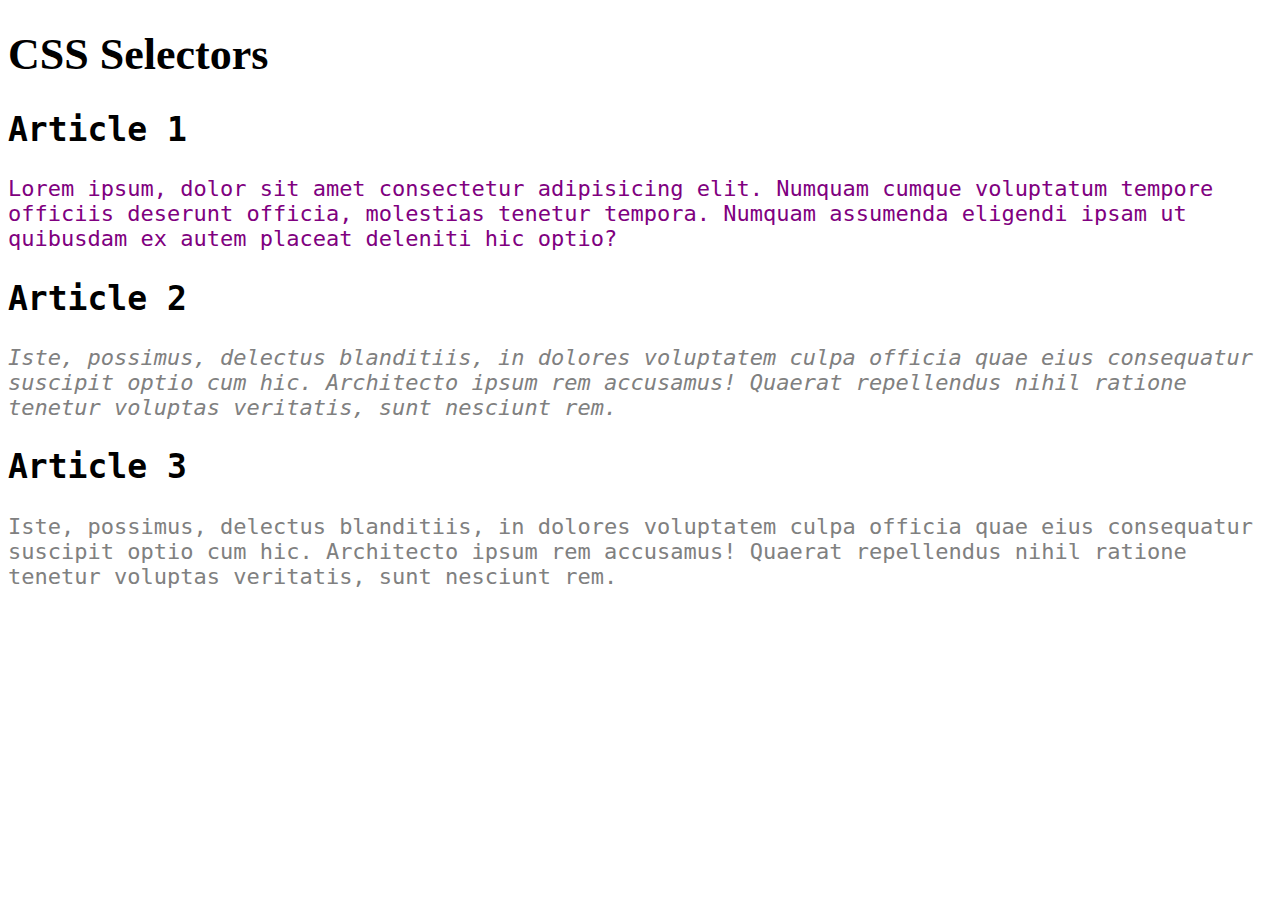
<file: 02selectors/index.html>
<!DOCTYPE html>
<html lang="en">

<head>
    <meta charset="UTF-8">
    <meta http-equiv="X-UA-Compatible" content="IE=edge">
    <meta name="viewport" content="width=device-width, initial-scale=1.0">
    <title>CSS Selectors</title>
    <link rel="stylesheet" href="css/style.css">
</head>

<body>
    <header>
        <h1>CSS Selectors</h1>
    </header>
    <main>
        <article>
            <h2>Article 1</h2>
            <p>Lorem ipsum, dolor sit amet consectetur adipisicing elit. Numquam cumque voluptatum tempore officiis
                deserunt
                officia, molestias tenetur tempora. Numquam assumenda eligendi ipsam ut quibusdam ex autem placeat
                deleniti
                hic optio?</p>
        </article>
        <article>
            <h2>Article 2</h2>
            <p id="second" class="gray">Iste, possimus, delectus blanditiis, in dolores voluptatem culpa officia quae
                eius
                consequatur
                suscipit optio
                cum hic. Architecto ipsum rem accusamus! Quaerat repellendus <span class="highlight">nihil</span>
                ratione tenetur voluptas
                veritatis,
                sunt
                nesciunt rem.</p>
        </article>
        <article>
            <h2>Article 3</h2>
            <p class="gray">Iste, possimus, delectus blanditiis, in dolores voluptatem culpa officia quae eius
                consequatur
                suscipit optio
                cum hic. Architecto <span class="highlight">ipsum</span> rem accusamus! Quaerat repellendus nihil
                ratione tenetur voluptas
                veritatis,
                sunt
                nesciunt rem.</p>
        </article>
    </main>
</body>

</html>
</file>
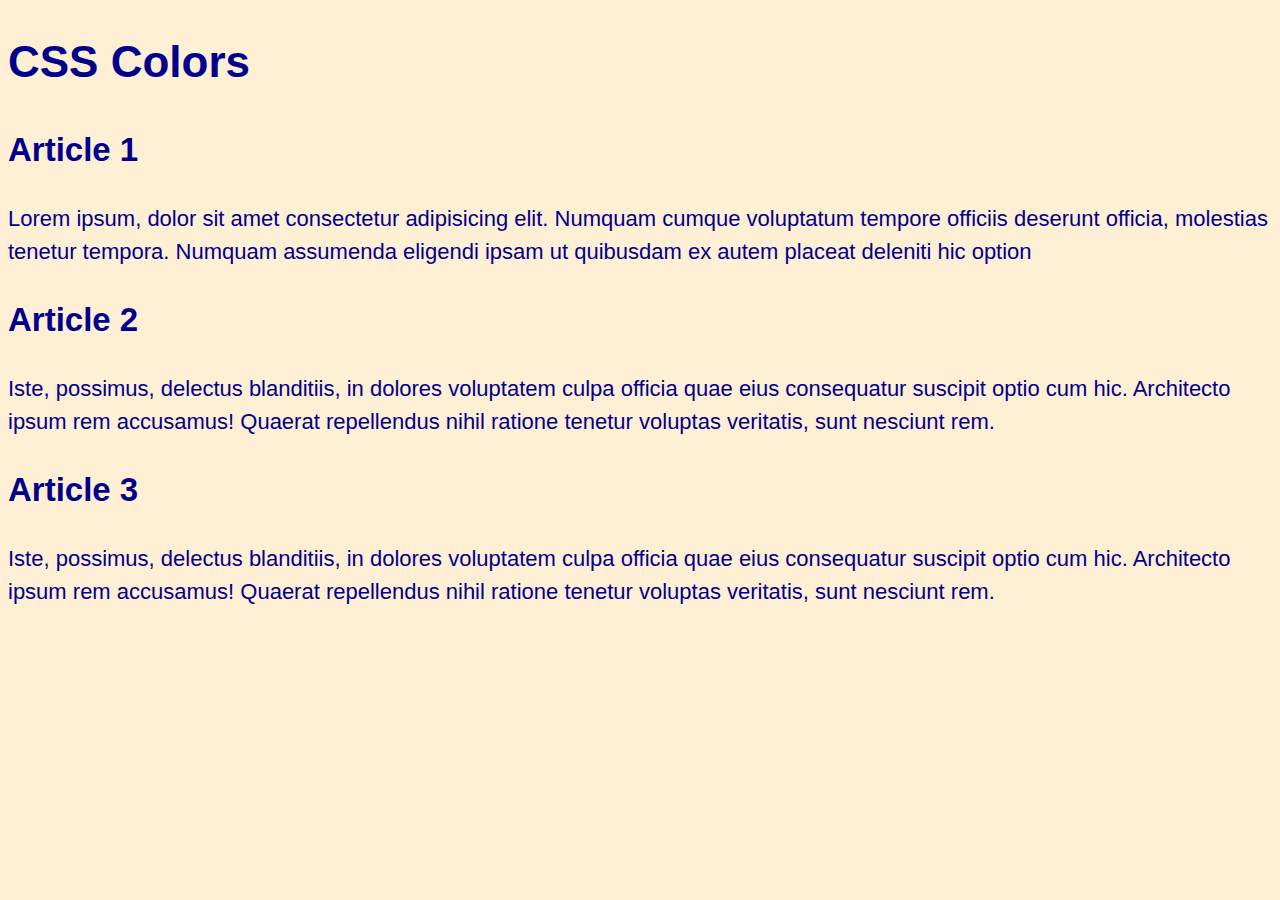
<file: 03colors/index.html>
<!DOCTYPE html>
<html lang="en">

<head>
  <meta charset="UTF-8">
  <meta http-equiv="X-UA-Compatible" content="IE=edge">
  <meta name="viewport" content="width=device-width, initial-scale=1.0">
  <title>CSS Colors</title>
  <link rel="stylesheet" href="css/style.css">
</head>

<body>
  <header>
    <h1>CSS Colors</h1>
  </header>
  <main>
    <article>
      <h2>Article 1</h2>
      <p class="one">Lorem ipsum, dolor sit amet consectetur adipisicing elit. Numquam cumque voluptatum tempore
        officiis
        deserunt
        officia, molestias tenetur tempora. Numquam assumenda eligendi ipsam ut quibusdam ex autem placeat
        deleniti
        hic option</p>
    </article>
    <article>
      <h2>Article 2</h2>
      <p class="two">Iste, possimus, delectus blanditiis, in dolores voluptatem culpa officia quae
        eius
        consequatur
        suscipit optio
        cum hic. Architecto ipsum rem accusamus! Quaerat repellendus <span>nihil</span> ratione tenetur voluptas
        veritatis,
        sunt
        nesciunt rem.</p>
    </article>
    <article>
      <h2>Article 3</h2>
      <p class="three">Iste, possimus, delectus blanditiis, in dolores voluptatem culpa officia quae eius
        consequatur
        suscipit optio
        cum hic. Architecto <span>ipsum</span> rem accusamus! Quaerat repellendus nihil ratione tenetur voluptas
        veritatis,
        sunt
        nesciunt rem.</p>
    </article>

  </main>
</body>

</html>
</file>
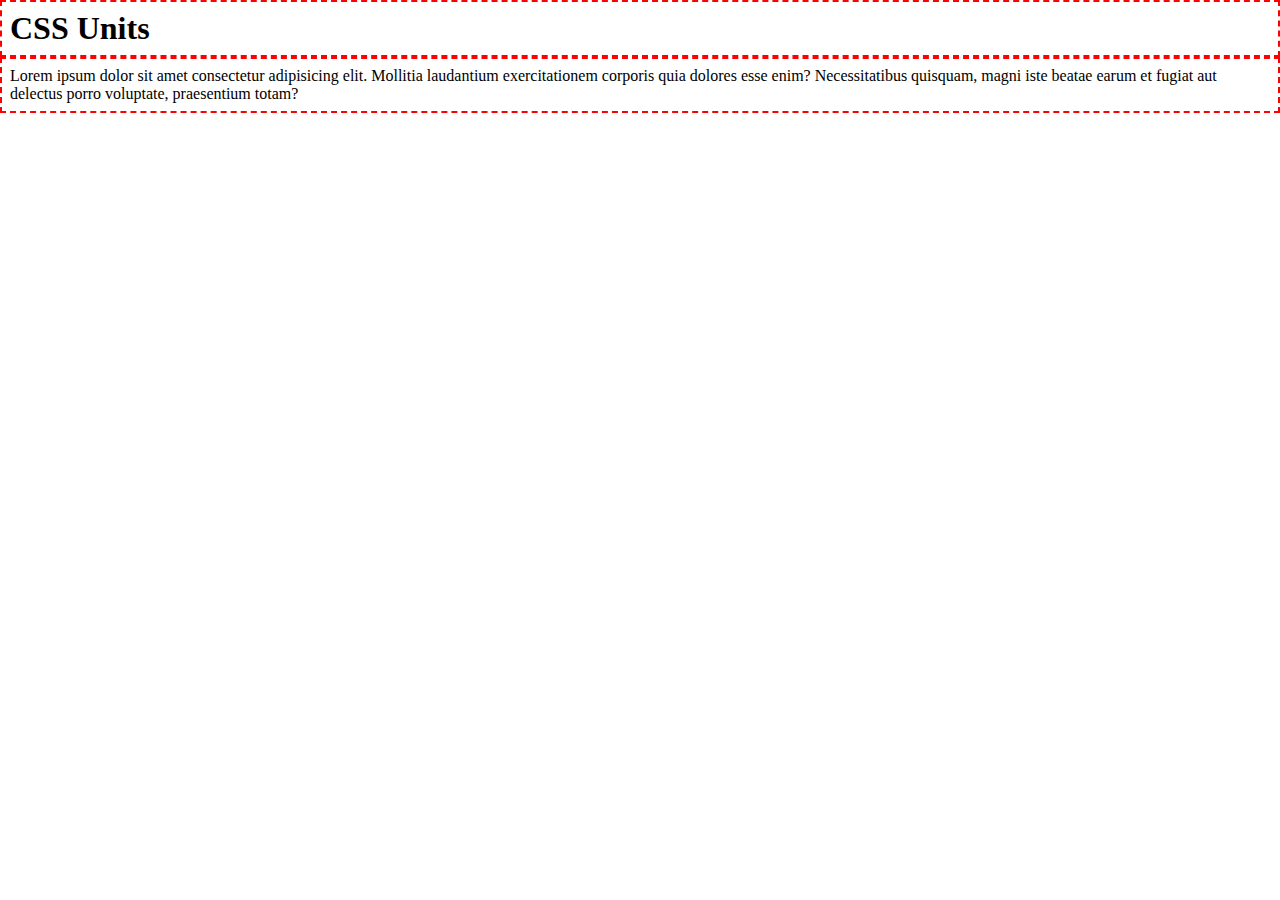
<file: 05boxmodel/index.html>
<!DOCTYPE html>
<html lang="en">

<head>
    <meta charset="UTF-8">
    <meta http-equiv="X-UA-Compatible" content="IE=edge">
    <meta name="viewport" content="width=device-width, initial-scale=1.0">
    <title>Document</title>
    <link rel="stylesheet" href="css/style.css">
</head>

<body>
    <header class="container">
        <h1>CSS Units</h1>
    </header>
    <main class="container">
        <p>Lorem ipsum dolor sit amet consectetur adipisicing elit. Mollitia laudantium exercitationem corporis quia
            dolores esse enim? Necessitatibus quisquam, magni iste beatae earum et fugiat aut delectus porro voluptate,
            praesentium totam?</p>

    </main>
</body>

</html>
</file>
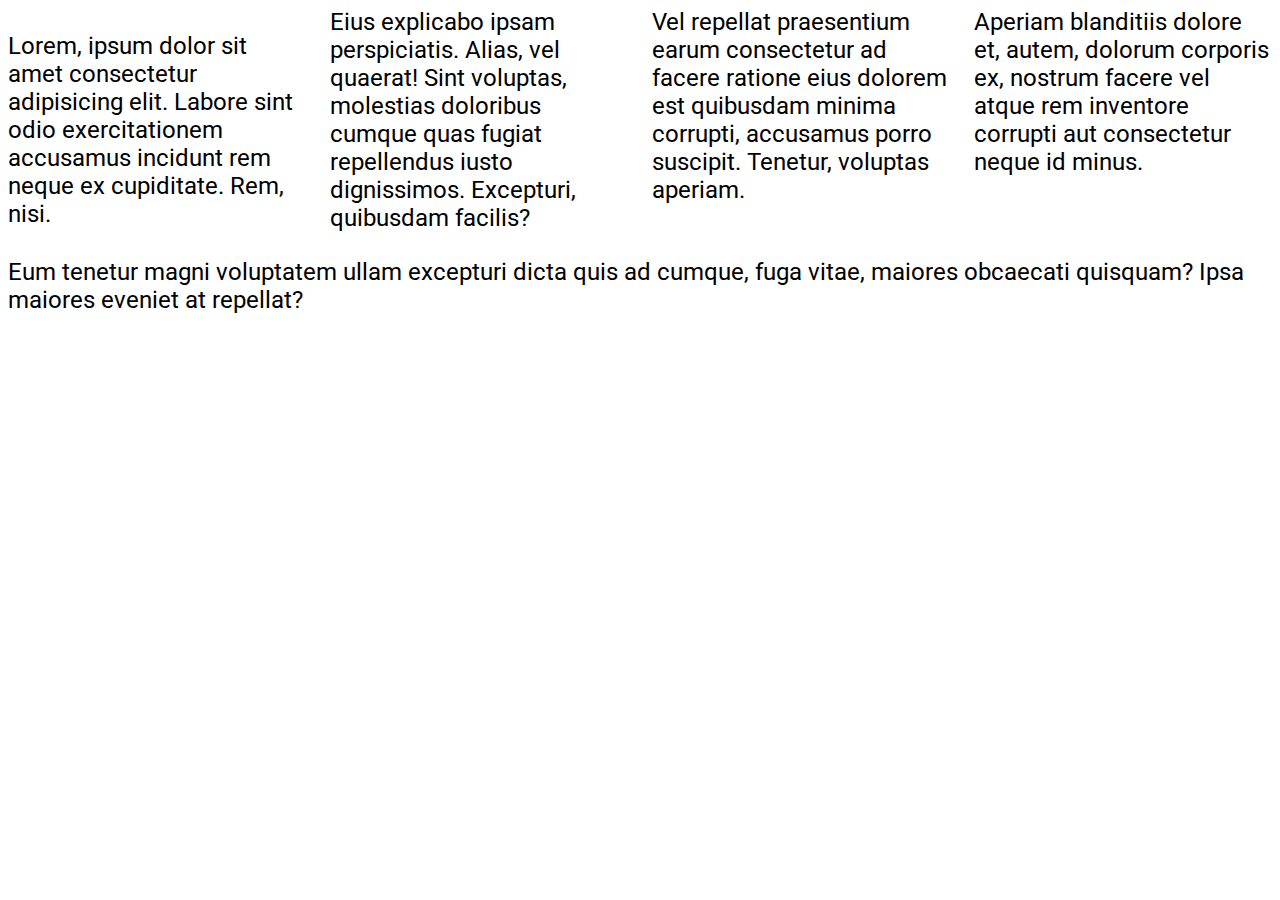
<file: 07floats copy/index.html>
<!DOCTYPE html>
<html lang="en">
<head>
    <meta charset="UTF-8">
    <meta name="viewport" content="width=device-width, initial-scale=1.0">
    <title>Document</title>
    <link rel="stylesheet" href="./css/style.css">
</head>
<body>
    <section class="column">
        <p>Lorem, ipsum dolor sit amet consectetur adipisicing elit. Labore sint odio exercitationem accusamus incidunt rem neque ex cupiditate. Rem, nisi.</p>
        <p>Eius explicabo ipsam perspiciatis. Alias, vel quaerat! Sint voluptas, molestias doloribus cumque quas fugiat repellendus iusto dignissimos. Excepturi, quibusdam facilis?</p>
        <p>Vel repellat praesentium earum consectetur ad facere ratione eius dolorem est quibusdam minima corrupti, accusamus porro suscipit. Tenetur, voluptas aperiam.</p>
        <p>Aperiam blanditiis dolore et, autem, dolorum corporis ex, nostrum facere vel atque rem inventore corrupti aut consectetur neque id minus.</p>
    </section>
    <p>Eum tenetur magni voluptatem ullam excepturi dicta quis ad cumque, fuga vitae, maiores obcaecati quisquam? Ipsa maiores eveniet at repellat?</p>
    
</body>
</html>
</file>
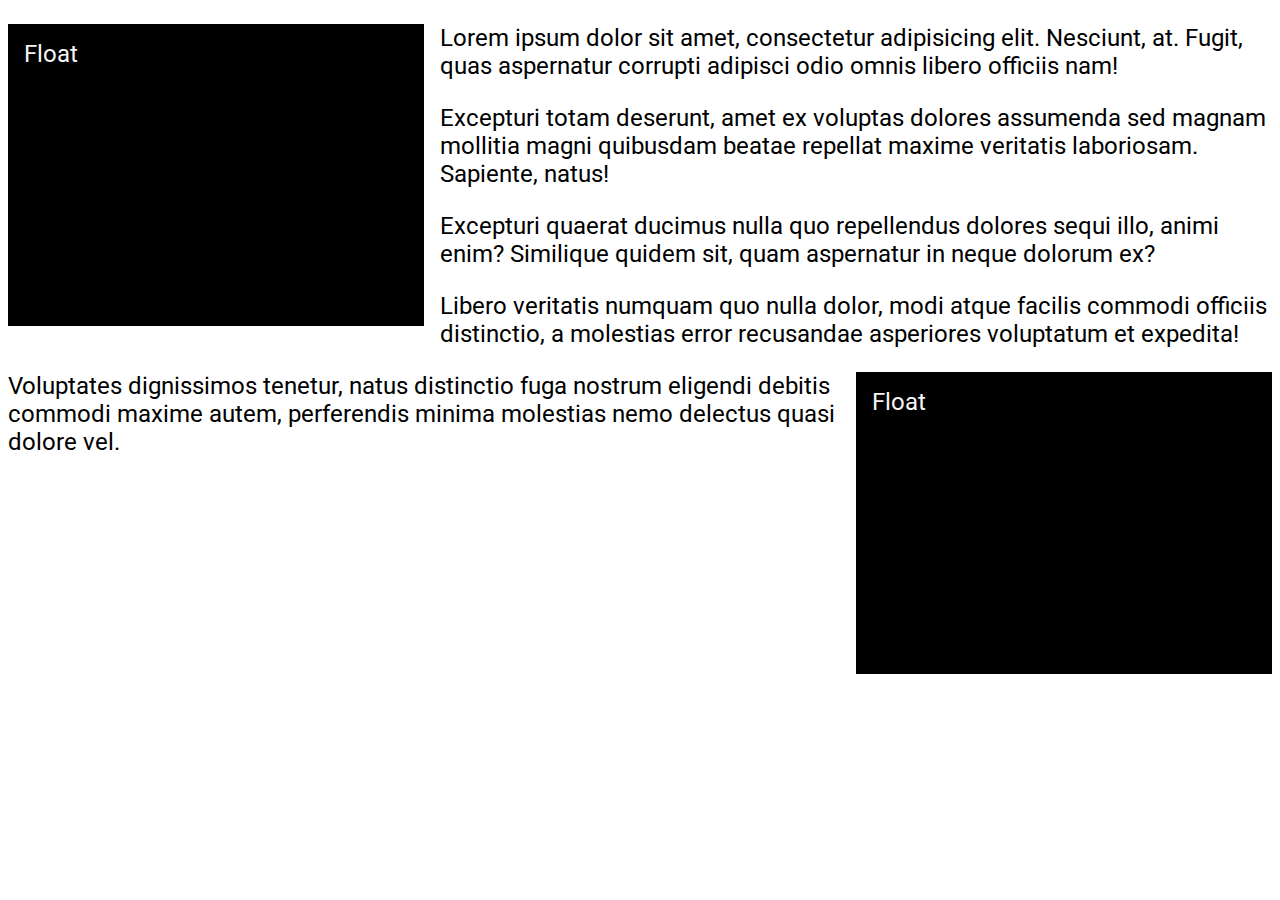
<file: 07floats/index.html>
<!DOCTYPE html>
<html lang="en">
<head>
    <meta charset="UTF-8">
    <meta name="viewport" content="width=device-width, initial-scale=1.0">
    <title>Document</title>
    <link rel="stylesheet" href="./css/style.css">
</head>
<body>
    <div class="block left">Float</div>
    
    <p>Lorem ipsum dolor sit amet, consectetur adipisicing elit. Nesciunt, at. Fugit, quas aspernatur corrupti adipisci odio omnis libero officiis nam!</p>
    <p>Excepturi totam deserunt, amet ex voluptas dolores assumenda sed magnam mollitia magni quibusdam beatae repellat maxime veritatis laboriosam. Sapiente, natus!</p>
    <p>Excepturi quaerat ducimus nulla quo repellendus dolores sequi illo, animi enim? Similique quidem sit, quam aspernatur in neque dolorum ex?</p>
    <p>Libero veritatis numquam quo nulla dolor, modi atque facilis commodi officiis distinctio, a molestias error recusandae asperiores voluptatum et expedita!</p>
    <div class="block right">Float</div>
    <p>Voluptates dignissimos tenetur, natus distinctio fuga nostrum eligendi debitis commodi maxime autem, perferendis minima molestias nemo delectus quasi dolore vel.</p>
</body>
</html>
</file>
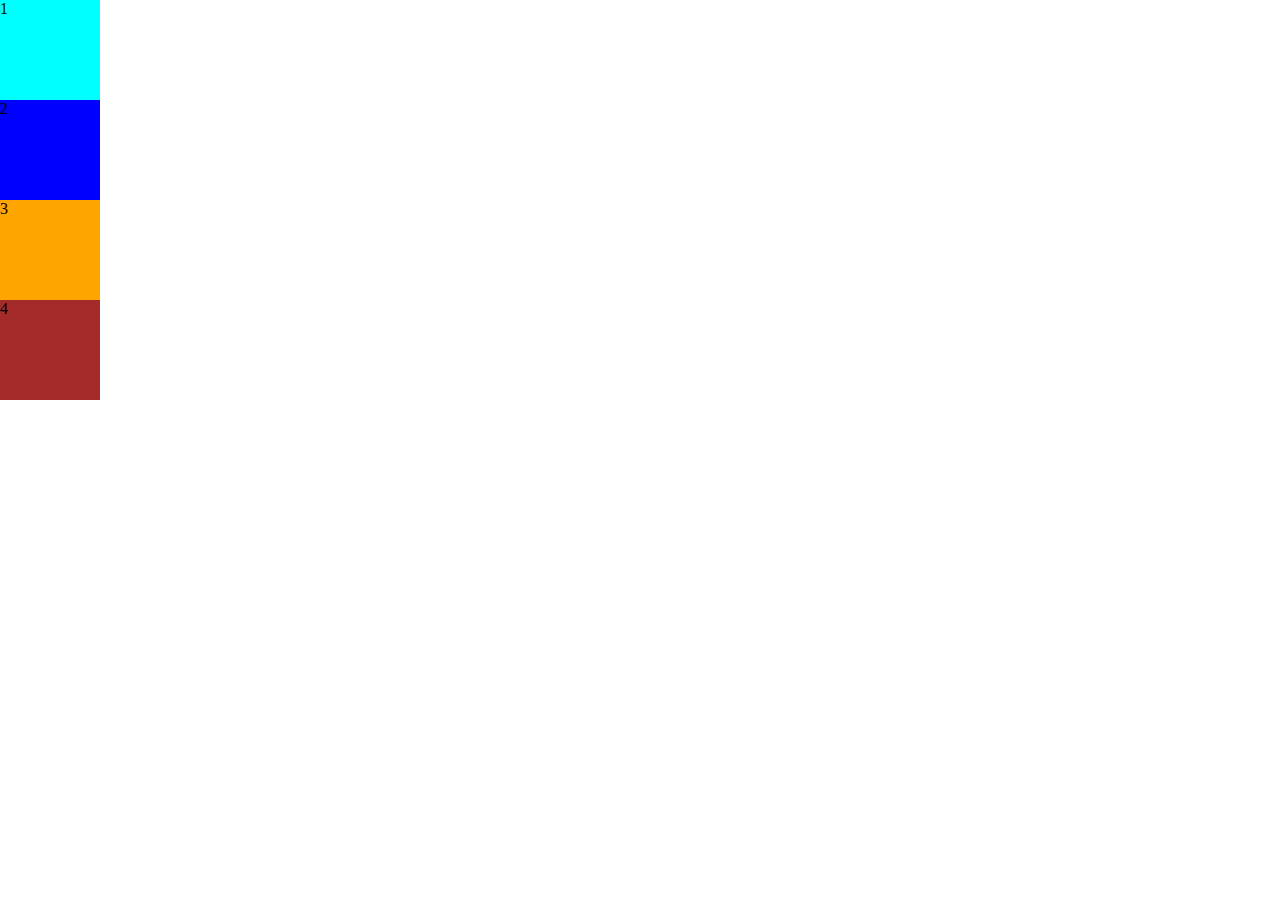
<file: Flexbox/index.html>
<!DOCTYPE html>
<html lang="en">
<head>
    <meta charset="UTF-8">
    <meta name="viewport" content="width=device-width, initial-scale=1.0">
    <title>Learn Flexbox</title>
    <link rel="stylesheet" href="./css/style.css">
</head>
<body>
    <div class="container">
        <div class="box" id="box1">1</div>
        <div class="box" id="box2">2</div>
        <div class="box" id="box3">3</div>
        <div class="box" id="box4">4</div>
    </div>
</body>
</html>
</file>
<file: 02selectors/css/style.css>
body{
    font-size: 22px;
}

main{
    font-family: monospace;
}

p{
    color: purple;
}

.gray{
    color: gray;
}

#second{
    font-style: italic;
}
</file>
<file: 03colors/css/style.css>
body {
    font-size: 22px;
    font-family: Arial, Helvetica, sans-serif;
    line-height: 1.5;
    background-color: papayawhip;
    color: darkblue
}
</file>
<file: 05boxmodel/css/style.css>
*{
    margin: 0;
    padding: 0;
    box-sizing: border-box;
}

.container {
    border: 2px dashed red;
    padding: 0.5rem;
    /* margin: 1rem;
    margin: 1rem; */
    

}
</file>
<file: 07floats copy/css/style.css>
@import url("https://fonts.googleapis.com/css2?family=Roboto&display=swap");

body{
    font-size: 1.5rem;
    font-family: "Roboto", sans-serif;
}

.column{
    columns: 4 250px;
}
</file>
<file: 07floats/css/style.css>
@import url("https://fonts.googleapis.com/css2?family=Roboto&display=swap");

body{
    font-size: 1.5rem;
    font-family: "Roboto", sans-serif;
}

.block{
    height: 30vh;
    width: 30vw;
    background-color: black;
    color: whitesmoke;
    padding: 1rem;
}

.left{
    float: left;
    margin-right: 1rem;
}

.right{
    float: right;
    margin-left: 1rem;
}
</file>
<file: Flexbox/css/style.css>
*{
    margin: 0;
    padding: 0;
    box-sizing: border-box;
}
//
.container{
    background-color: lightblue;
    height: 100vh;
    display: flex;
    padding: 5px;
    flex-wrap: wrap;
    justify-content: space-evenly;
    align-items: center;
    gap: 20px;
}

.box{
    height: 100px;
    width: 100px;
}

#box1{
    background-color: aqua;
}

#box2{
    background-color: blue;
}

#box3{
    background-color: orange;
}

#box4{
    background-color: brown;
}
</file>
